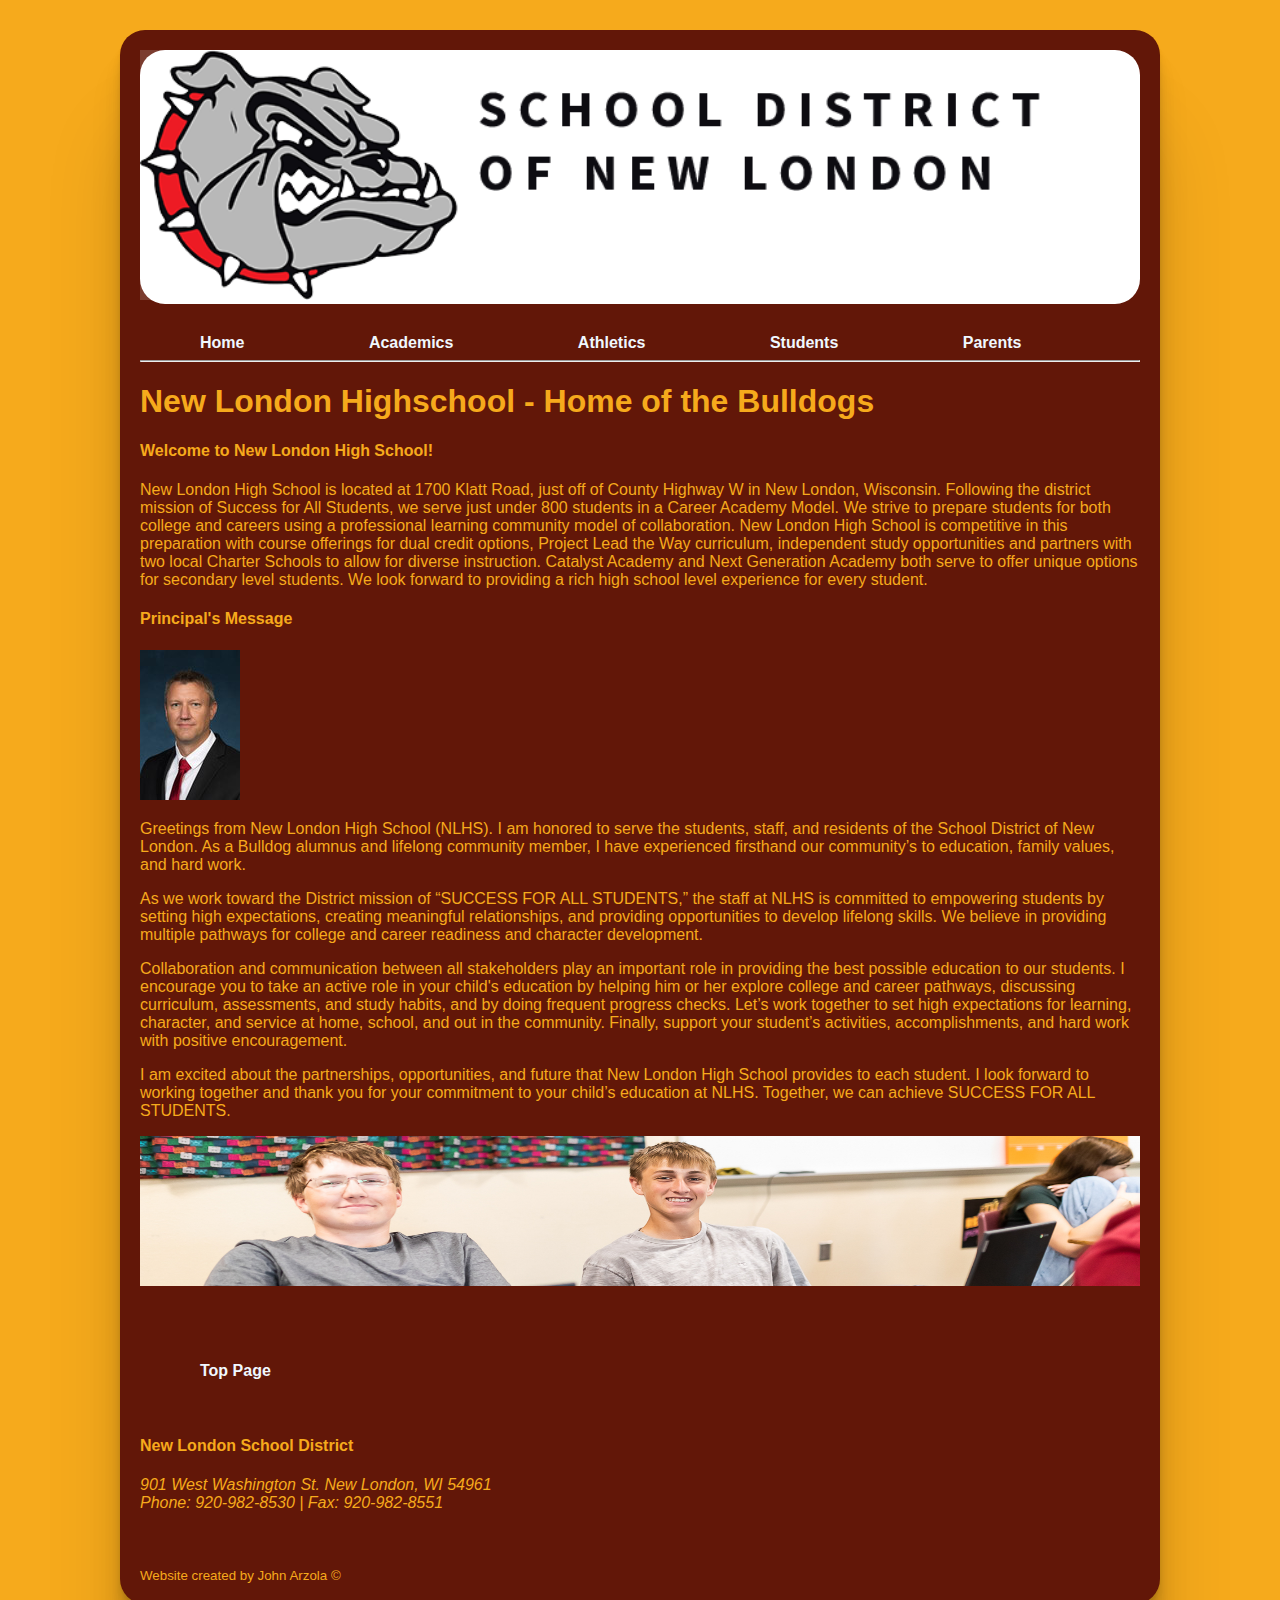
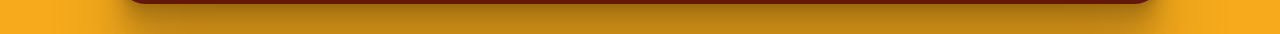
<file: Assignment 9-1/index.html>
<!DOCTYPE html>
<html lang="en">
<head>
    <meta charset="UTF-8">
    <meta http-equiv="X-UA-Compatible" content="IE=edge">
    <meta name="viewport" content="width=device-width, initial-scale=1.0">
    <title>New London Highschool</title>
    <link rel="stylesheet" href="style.css">
</head>
<body>
    <div id="wrapper">
        <header class="first">
            <!-- banner image -->
            <div class="banner">
                <img src="img/img1.png" alt="New London Bulldogs banner" width="900px" height="250px">
            </div>
            <!-- navigation links -->
            <nav class="mid">
                <a class="navLinks" href="index.html">Home</a>
                <a class="navLinks" href="academics.html">Academics</a>
                <a class="navLinks" href="athletics.html">Athletics</a>
                <a class="navLinks" href="students.html">Students</a>
                <a class="navLinks" href="parents.html">Parents</a>
            </nav>
        </header>
        <hr>
        <!-- Main article -->
        <article>
            <h1>New London Highschool - Home of the Bulldogs</h1>
            <h4>Welcome to New London High School!</h4>
            <p>New London High School is located at 1700 Klatt Road, just off of County Highway W in New London, Wisconsin. Following the district mission of Success for All Students, we serve just under 800 students in a Career Academy Model. We strive to prepare students for both college and careers using a professional learning community model of collaboration. New London High School is competitive in this preparation with course offerings for dual credit options, Project Lead the Way curriculum, independent study opportunities and partners with two local Charter Schools to allow for diverse instruction. Catalyst Academy and Next Generation Academy both serve to offer unique options for secondary level students. We look forward to providing a rich high school level experience for every student. </p>
            <h4>Principal's Message</h4>
            <img src="img/img3.jpg" alt="principal's pictuer">
            <p>Greetings from New London High School (NLHS).  I am honored to serve the students, staff, and residents of the School District of New London.  As a Bulldog alumnus and lifelong community member, I have experienced firsthand our community’s  to education, family values, and hard work.</p>
            <p>As we work toward the District mission of “SUCCESS FOR ALL STUDENTS,” the staff at NLHS is committed to empowering students by setting high expectations, creating meaningful relationships, and providing opportunities to develop lifelong skills.  We believe in providing multiple pathways for college and career readiness and character development.</p>
            <p>Collaboration and communication between all stakeholders play an important role in providing the best possible education to our students.  I encourage you to take an active role in your child's education by helping him or her explore college and career pathways, discussing curriculum, assessments, and study habits, and by doing frequent progress checks.  Let’s work together to set high expectations for learning, character, and service at home, school, and out in the community.  Finally, support your student’s activities, accomplishments, and hard work with positive encouragement.</p>
            <p>I am excited about the partnerships, opportunities, and future that New London High School provides to each student.  I look forward to working together and thank you for your commitment to your child’s education at NLHS.  Together, we can achieve SUCCESS FOR ALL STUDENTS.</p>
            <img src="img/img2.jpg" alt="Images of kids in new london highschool" width="1000px" height="150px">
        </article>
<br><br><br><br>
        
            <!-- Link to the top of the page -->
            <a class="navLinks" href="#wrapper">Top Page</a>

        <br><br><br>
        <h4>New London School District</h4>
        <address>901 West Washington St. New London, WI 54961</address>
        <address>Phone: 920-982-8530 | Fax: 920-982-8551</address>

            <br><br><br>

        <footer><small>Website created by John Arzola &copy;</small></footer>
    </div>
</body>
</html>
</file>
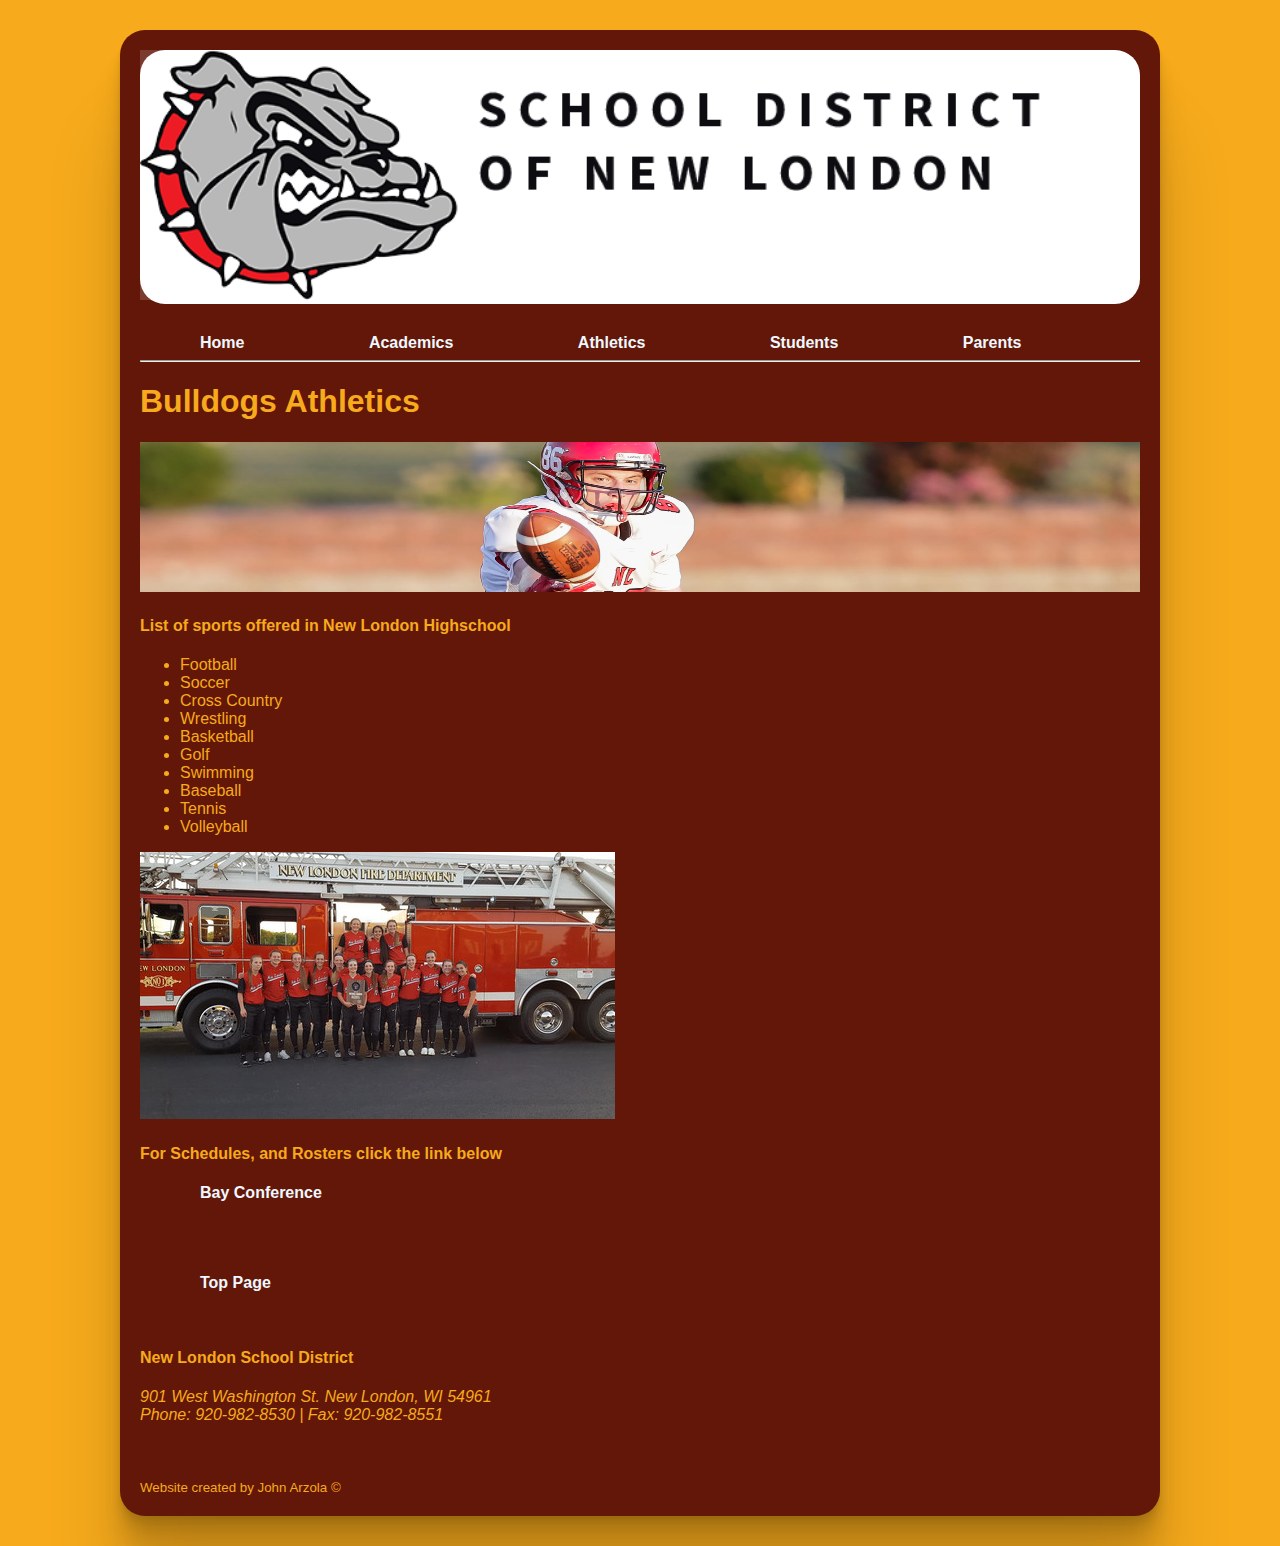
<file: Assignment 9-1/athletics.html>
<!DOCTYPE html>
<html lang="en">
<head>
    <meta charset="UTF-8">
    <meta http-equiv="X-UA-Compatible" content="IE=edge">
    <meta name="viewport" content="width=device-width, initial-scale=1.0">
    <title>New London Bulldogs - Athletics</title>
    <link rel="stylesheet" href="style.css">
</head>
<body>
    <div id="wrapper">
        <header class="first">
             <!-- banner image -->
             <div class="banner">
                <img src="img/img1.png" alt="New London Bulldogs banner" width="900px" height="250px">
            </div>
        <!-- navigation links -->
        <nav class="mid">
            <a class="navLinks" href="index.html">Home</a>
            <a class="navLinks" href="academics.html">Academics</a>
            <a class="navLinks" href="athletics.html">Athletics</a>
            <a class="navLinks" href="students.html">Students</a>
            <a class="navLinks" href="parents.html">Parents</a>
        </nav>
        </header>
        <hr>
        <!-- Bulldogs list of sports -->
        <article>
            <h1>Bulldogs Athletics</h1>
            <img src="img/football1.png" alt="football" width="1000px" height="150px">
            <h4>List of sports offered in New London Highschool</h4>
            <ul>
                <li>Football</li>
                <li>Soccer</li>
                <li>Cross Country</li>
                <li>Wrestling</li>
                <li>Basketball</li>
                <li>Golf</li>
                <li>Swimming</li>
                <li>Baseball</li>
                <li>Tennis</li>
                <li>Volleyball</li>
             </ul>
             <!-- Softball team image -->
            <img src="img/softball1.jpg" alt="Softball team">
        </article>
        <!-- link for schedules -->
        <article>
            <h4>For Schedules, and Rosters click the link below</h4>
            <a class="navLinks" href="www.bayconference.org">Bay Conference</a>
        </article>
<br><br><br><br>
        
            <!-- Link to the top of the page -->
            <a class="navLinks" href="#wrapper">Top Page</a>
        
        <br><br><br>
        <h4>New London School District</h4>
        <address>901 West Washington St. New London, WI 54961</address>
        <address>Phone: 920-982-8530 | Fax: 920-982-8551</address>
        <br><br><br>

        <footer><small>Website created by John Arzola &copy;</small></footer>
    </div>
</body>
</html>
</file>
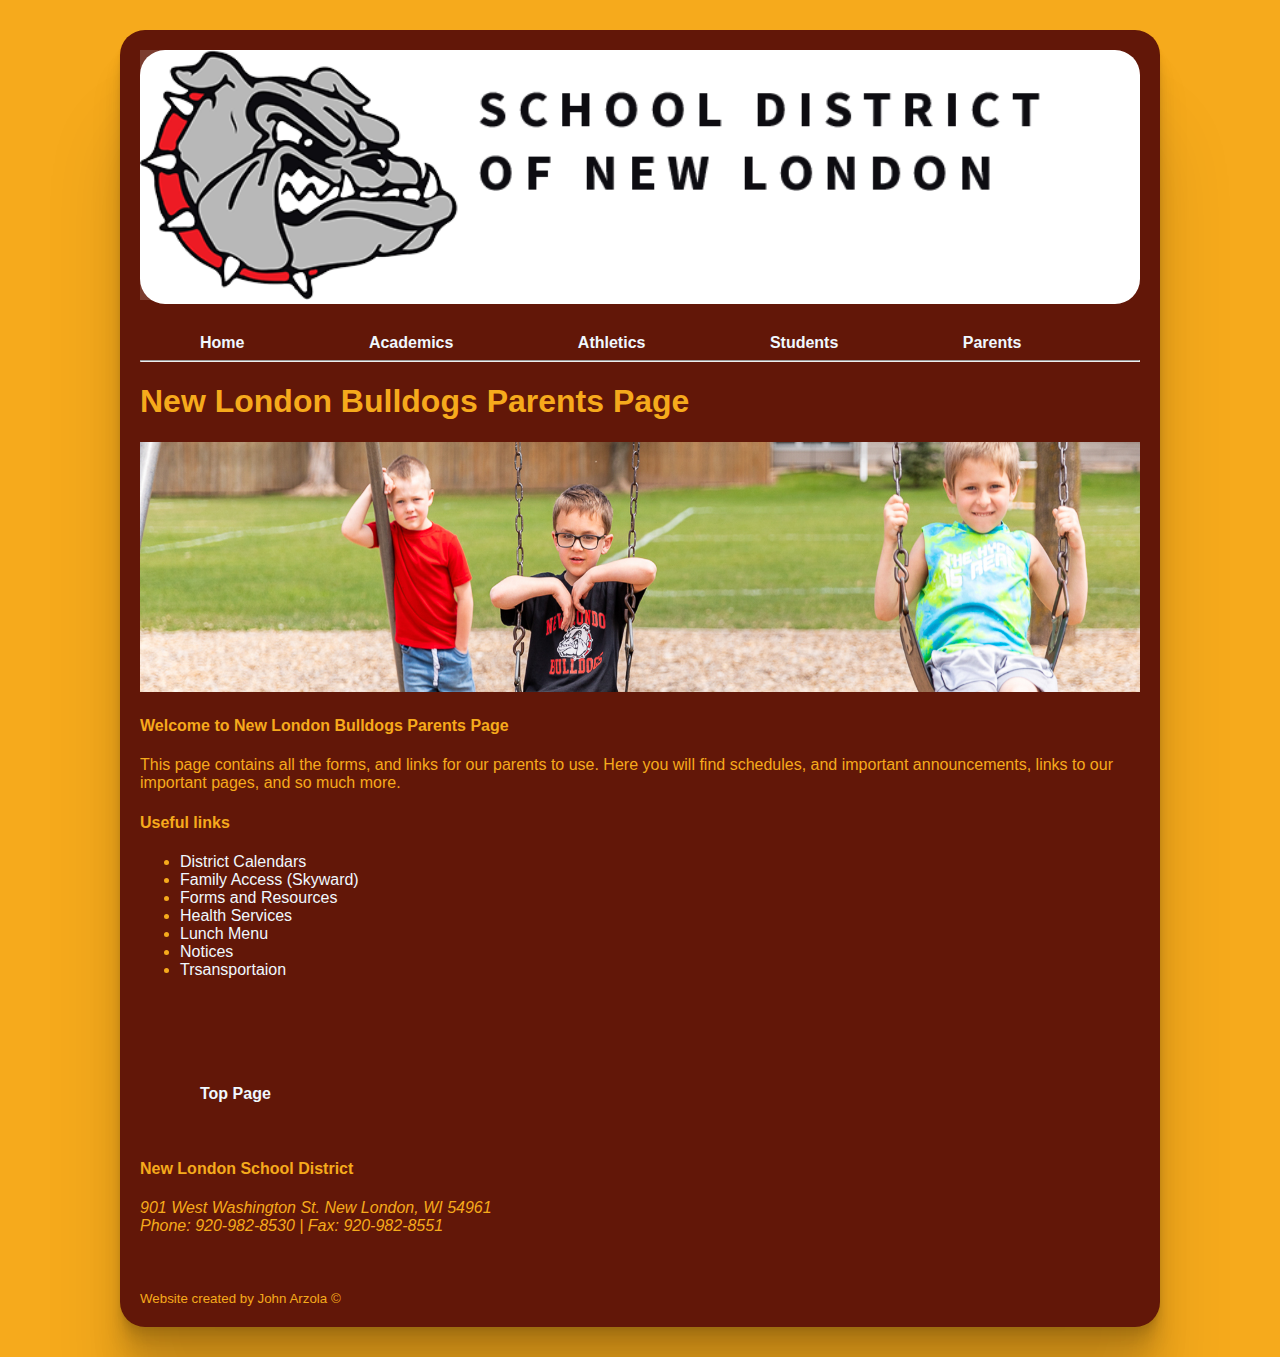
<file: Assignment 9-1/parents.html>
<!DOCTYPE html>
<html lang="en">
<head>
    <meta charset="UTF-8">
    <meta http-equiv="X-UA-Compatible" content="IE=edge">
    <meta name="viewport" content="width=device-width, initial-scale=1.0">
    <title>New London Bulldogs - Parents Page</title>
    <link rel="stylesheet" href="style.css">
</head>
<body>
    <div id="wrapper">
        <header class="first">
             <!-- banner image -->
             <div class="banner">
                <img src="img/img1.png" alt="New London Bulldogs banner" width="900px" height="250px">
            </div>
        <!-- navigation links -->
        <nav class="mid">
            <a class="navLinks" href="index.html">Home</a>
            <a class="navLinks" href="academics.html">Academics</a>
            <a class="navLinks" href="athletics.html">Athletics</a>
            <a class="navLinks" href="students.html">Students</a>
            <a class="navLinks" href="parents.html">Parents</a>
        </nav>
        </header>
        <!-- line seperating the navigation -->
        <hr>
        <section>
            <h1>New London Bulldogs Parents Page</h1>
            <img src="img/parents1.jpg" alt="Image of kids playing in the play ground" width="1000px" height="250px">
        </section>
        <article>
            <h4>Welcome to New London Bulldogs Parents Page</h4>
            <p>This page contains all the forms, and links for our parents to use. Here you will find schedules, and important announcements, links to our important pages, and so much more.</p>
        </article>
        <section>
            <h4>Useful links</h4>
            <ul >
                <li><a class="LinksParents" href="https://www.newlondon.k12.wi.us/district/district-calendar.cfm">District Calendars</a></li>
                <li><a class="LinksParents" href="https://skyward.newlondon.k12.wi.us/scripts/wsisa.dll/WService=wsEAplus/fwemnu01.w">Family Access (Skyward)</a></li>
                <li><a class="LinksParents" href="http://www.newlondon.k12.wi.us/parents/forms.cfm">Forms and Resources</a></li>
                <li><a class="LinksParents" href="https://www.newlondon.k12.wi.us/district/nursingserv.cfm">Health Services</a></li>
                <li><a class="LinksParents" href="http://www.taherfood4life.org/schools/newlondon/">Lunch Menu</a></li>
                <li><a class="LinksParents" href="https://www.newlondon.k12.wi.us/district/notices.cfm">Notices</a></li>
                <li><a class="LinksParents" href="http://www.newlondon.k12.wi.us/parents/transdept.cfm">Trsansportaion</a></li>
            </ul>
        </section>
<br><br><br><br><br>
        
            <!-- Link to the top of the page -->
            <a class="navLinks" href="#wrapper">Top Page</a>


        <br><br><br>
        <h4>New London School District</h4>
        <address>901 West Washington St. New London, WI 54961</address>
        <address>Phone: 920-982-8530 | Fax: 920-982-8551</address>

            <br><br><br>
        <footer><small>Website created by John Arzola &copy;</small></footer>
    </div>
</body>
</html>
</file>
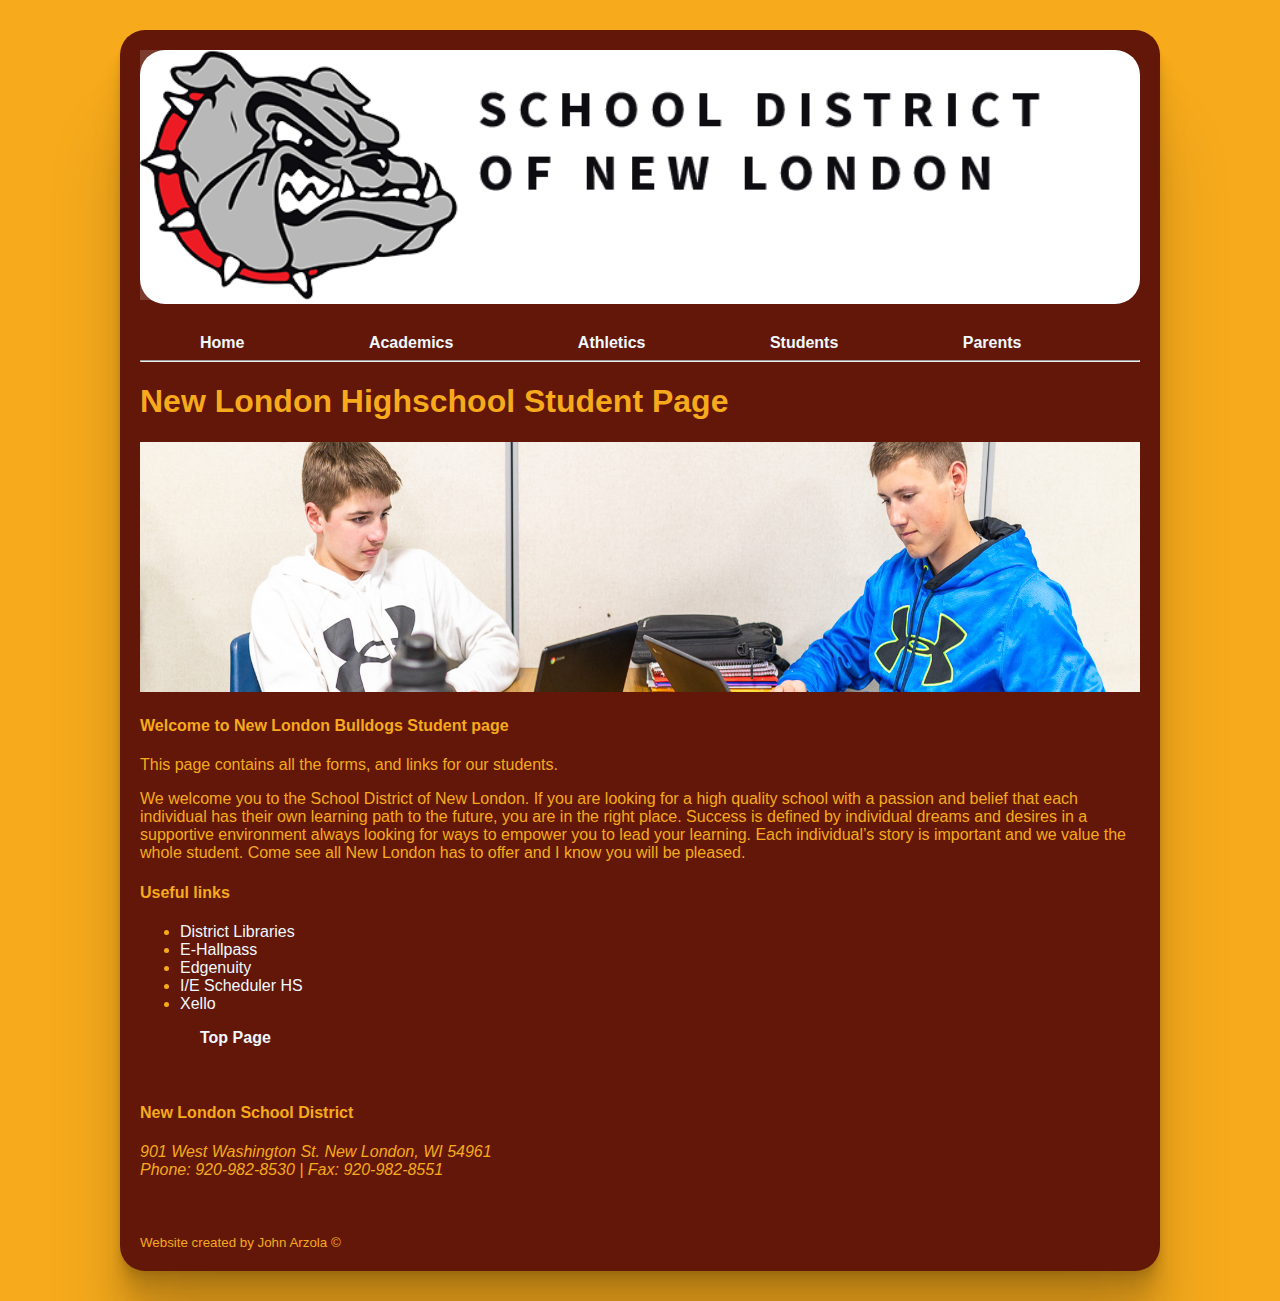
<file: Assignment 9-1/students.html>
<!DOCTYPE html>
<html lang="en">
<head>
    <meta charset="UTF-8">
    <meta http-equiv="X-UA-Compatible" content="IE=edge">
    <meta name="viewport" content="width=device-width, initial-scale=1.0">
    <title>New London Bulldogs - students</title>
    <link rel="stylesheet" href="style.css">
</head>
<body>
    <div id="wrapper">
        <header class="first">
         <!-- banner image -->
         <div class="banner">
            <img src="img/img1.png" alt="New London Bulldogs banner" width="900px" height="250px">
        </div>
            <!-- navigation links -->
            <nav class="mid">
                <a class="navLinks" href="index.html">Home</a>
                <a class="navLinks" href="academics.html">Academics</a>
                <a class="navLinks" href="athletics.html">Athletics</a>
                <a class="navLinks" href="students.html">Students</a>
                <a class="navLinks" href="parents.html">Parents</a>
            </nav>
        </header>
        <hr>
        <section>
            <h1>New London Highschool Student Page</h1>
            <img src="img/student1.jpg" alt="students" width="1000px" height="250px">
        </section>
        <article>
            <h4>Welcome to New London Bulldogs Student page</h4>
            <p>This page contains all the forms, and links for our students.</p>
            <p>
                We welcome you to the School District of New London. If you are looking for a high quality school with a passion and belief that each individual has their own learning path to the future, you are in the right place. Success is defined by individual dreams and desires in a supportive environment always looking for ways to empower you to lead your learning. Each individual’s story is important and we value the whole student. Come see all New London has to offer and I know you will be pleased.</p>
        </article>
        <!-- links for student -->
        <section>
            <h4>Useful links</h4>
            <ul>
                <li><a class="LinksStudents" href="https://www.newlondon.k12.wi.us/students/district-libraries.cfm">District Libraries</a></li>
                <li><a class="LinksStudents" href="https://www.e-hallpass.com/login">E-Hallpass</a></li>
                <li><a class="LinksStudents" href="https://auth.edgenuity.com/Login/Login/Student">Edgenuity</a></li>
                <li><a class="LinksStudents" href="http://nlhs.edf.school/">I/E Scheduler HS</a></li>
                <li><a class="LinksStudents" href="https://auth.xello.world/Google/Student/C6DA8BF1-483A-4575-ACD4-2C247458A680">Xello</a></li>
            </ul>
        </section>

        
            <!-- Link to the top of the page -->
            <a class="navLinks" href="#wrapper">Top Page</a>

        <br><br><br>
        <h4>New London School District</h4>
        <address>901 West Washington St. New London, WI 54961</address>
        <address>Phone: 920-982-8530 | Fax: 920-982-8551</address>

            <br><br><br>
            <footer><small>Website created by John Arzola &copy;</small></footer>
    </div>
</body>
</html>
</file>
<file: Assignment 9-1/style.css>
/* Color pallettes
#220901
#621708
#941B0C
#BC3908
#F6AA1C

*/



body{
    margin: 20px;
    padding: 10px;
    font-family: arial, Arial, Helvetica, sans-serif;
    font-size: 1em;
    color: #F6AA1C;
    background-color: #F6AA1C;
}


#wrapper{
    width: 1000px;
    background-color:#621708;
    margin-left: auto;
    margin-right: auto;
    padding: 20px;
    box-shadow:
    0 2.8px 2.2px rgba(0, 0, 0, 0.034),
    0 6.7px 5.3px rgba(0, 0, 0, 0.048),
    0 12.5px 10px rgba(0, 0, 0, 0.06),
    0 22.3px 17.9px rgba(0, 0, 0, 0.072),
    0 41.8px 33.4px rgba(0, 0, 0, 0.086),
    0 100px 80px rgba(0, 0, 0, 0.12);
    border-radius: 25px;
}

.LinksParents, .LinksStudents{
    color: aliceblue;
    text-decoration: none;
}

.LinksParents:hover, .LinksStudents:hover{
    color: #F6AA1C;
    text-decoration: underline;
}

.LinksParents:visited, .LinksStudents:visited{
    color: #621708;
}


.navLinks{
    color: aliceblue;
    text-decoration: none;
    font-weight: bold;
    padding: 20px;
    margin: 40px;
    
}

.navLinks:hover{
    color: #F6AA1C;
    text-decoration: underline;
}

.banner{
    background-color: white;
    border-radius: 25px;
}

.mid{
    margin-top: 30px;
}
</file>
